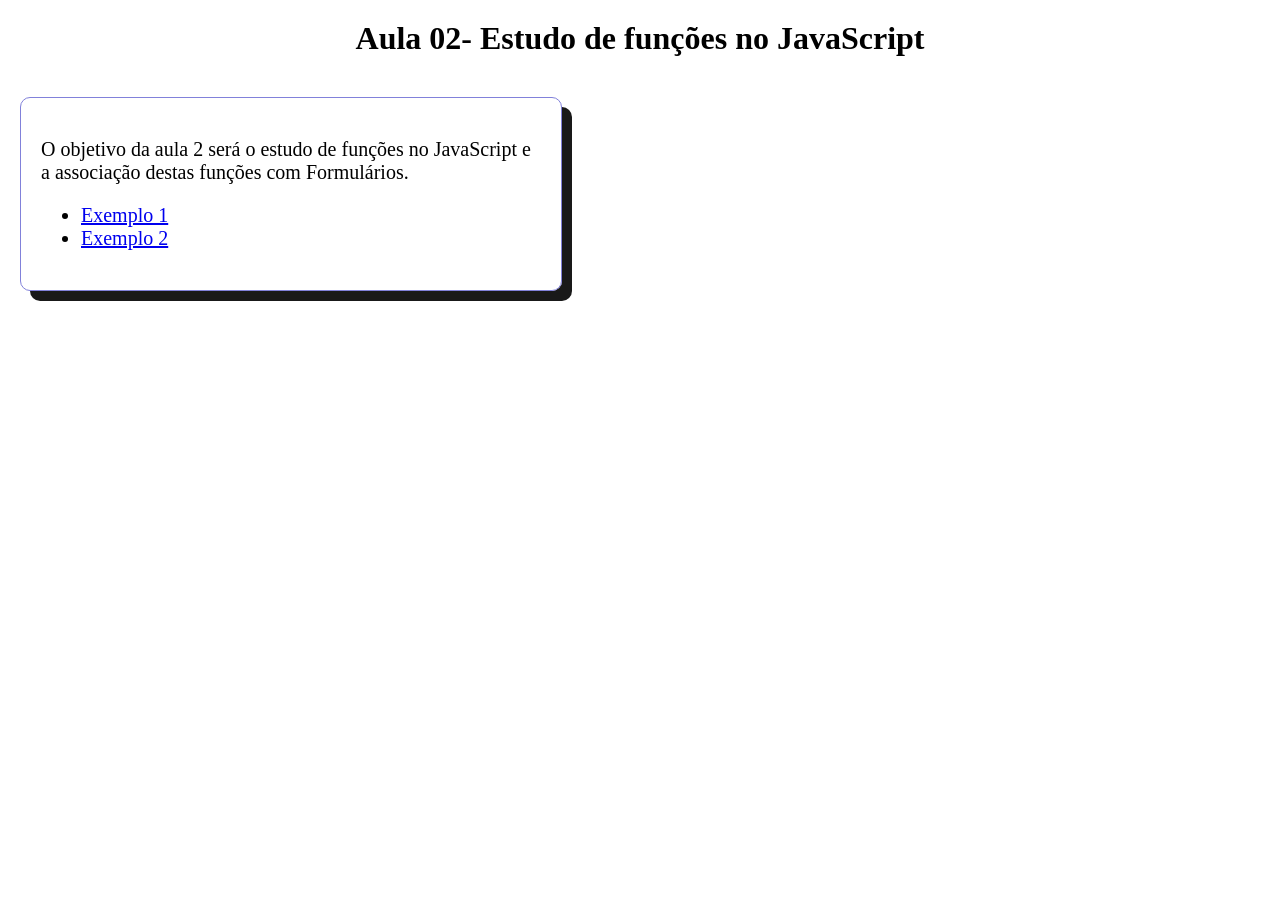
<file: Aula02/index.html>
<!DOCTYPE html>
<html lang="en">
<head>
    <meta charset="UTF-8">
    <meta name="viewport" content="width=device-width, initial-scale=1.0">
    <title>Document</title>

    <link rel="stylesheet" href="estilos.css">
</head>

<body>
    
    <h1>Aula 02- Estudo de funções no JavaScript</h1>
<div class="conteudo">

<p>
    O objetivo da aula 2 será o estudo de funções
    no JavaScript e a associação destas funções 
    com Formulários.
</p>

<ul>
    <li><a href="exemplo01.html">Exemplo 1</a></li>
    <li><a href="exemplo2.html">Exemplo 2</a></li>
</ul>



</div>

</body>
</html>
</file>
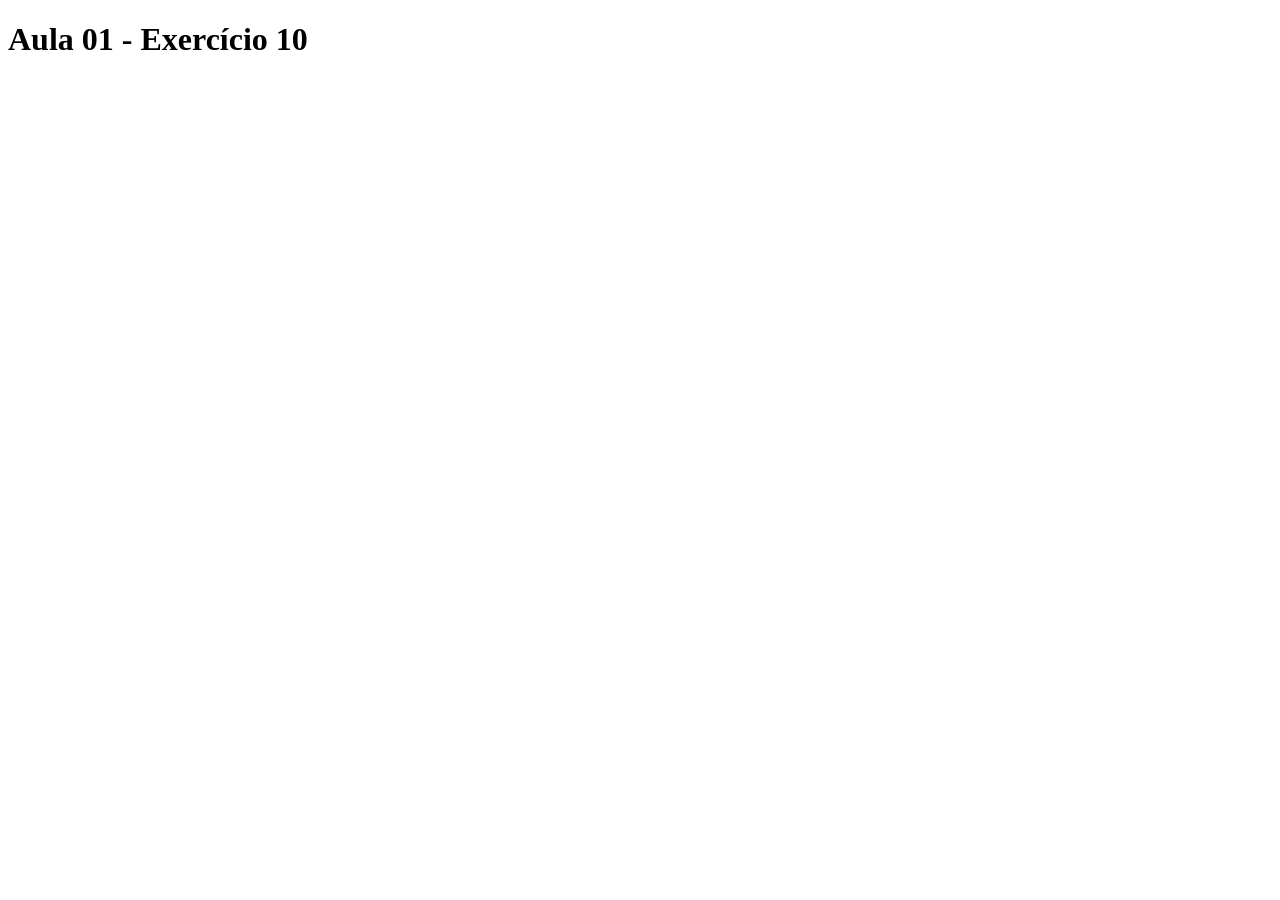
<file: exercicio10.html>
<!DOCTYPE html>
<html lang="en">
<head>
    <meta charset="UTF-8">
    <meta name="viewport" content="width=device-width, initial-scale=1.0">
    <title>Document</title>
</head>
<body>
    <script src="exercicio10.js"></script>
</body>
</html>
</file>
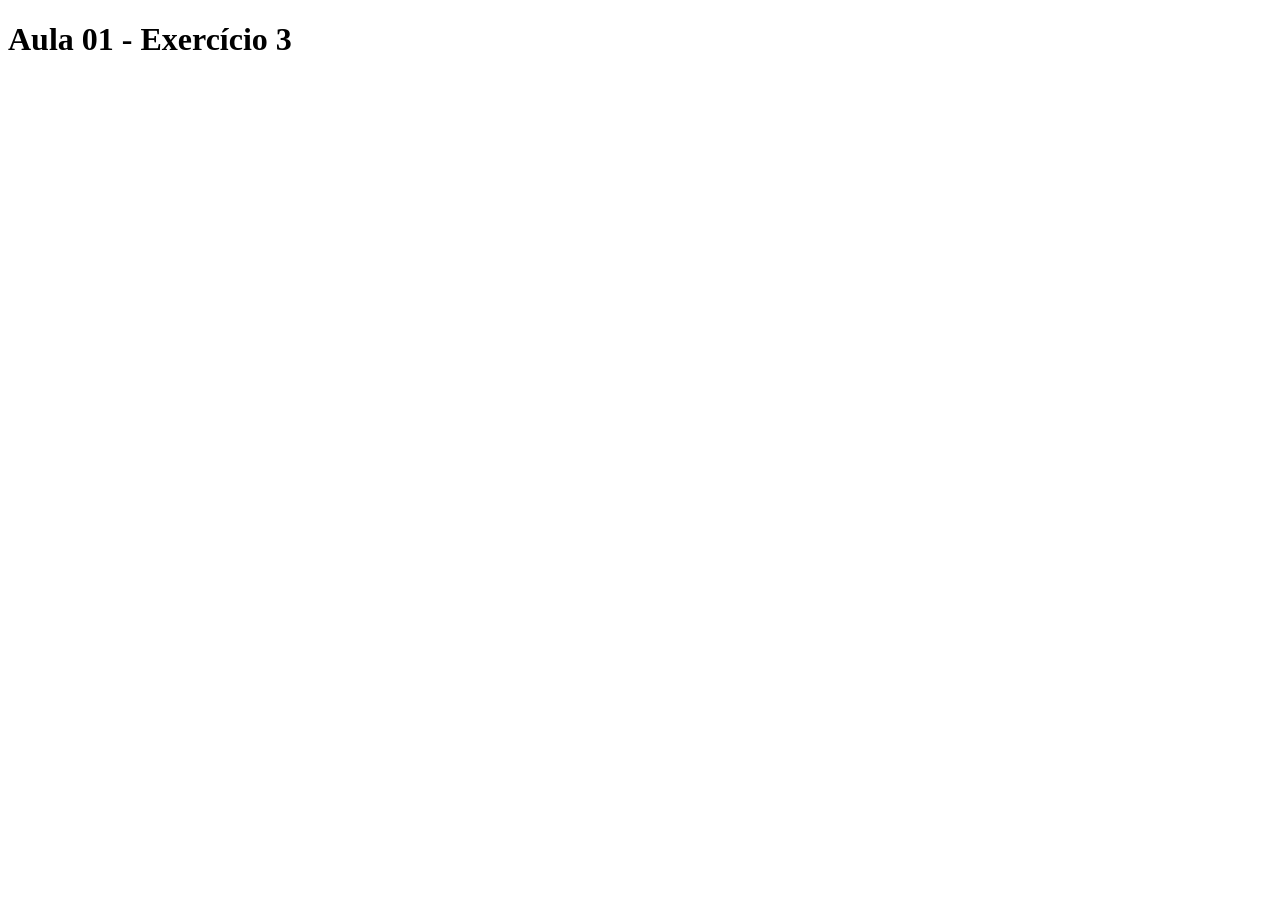
<file: exercicio4.html>
<!DOCTYPE html>
<html lang="en">
<head>
    <meta charset="UTF-8">
    <meta name="viewport" content="width=device-width, initial-scale=1.0">
    <title>Document</title>
</head>
<body>
    <script src="exercicio4.js"></script>
</body>
</html>
</file>
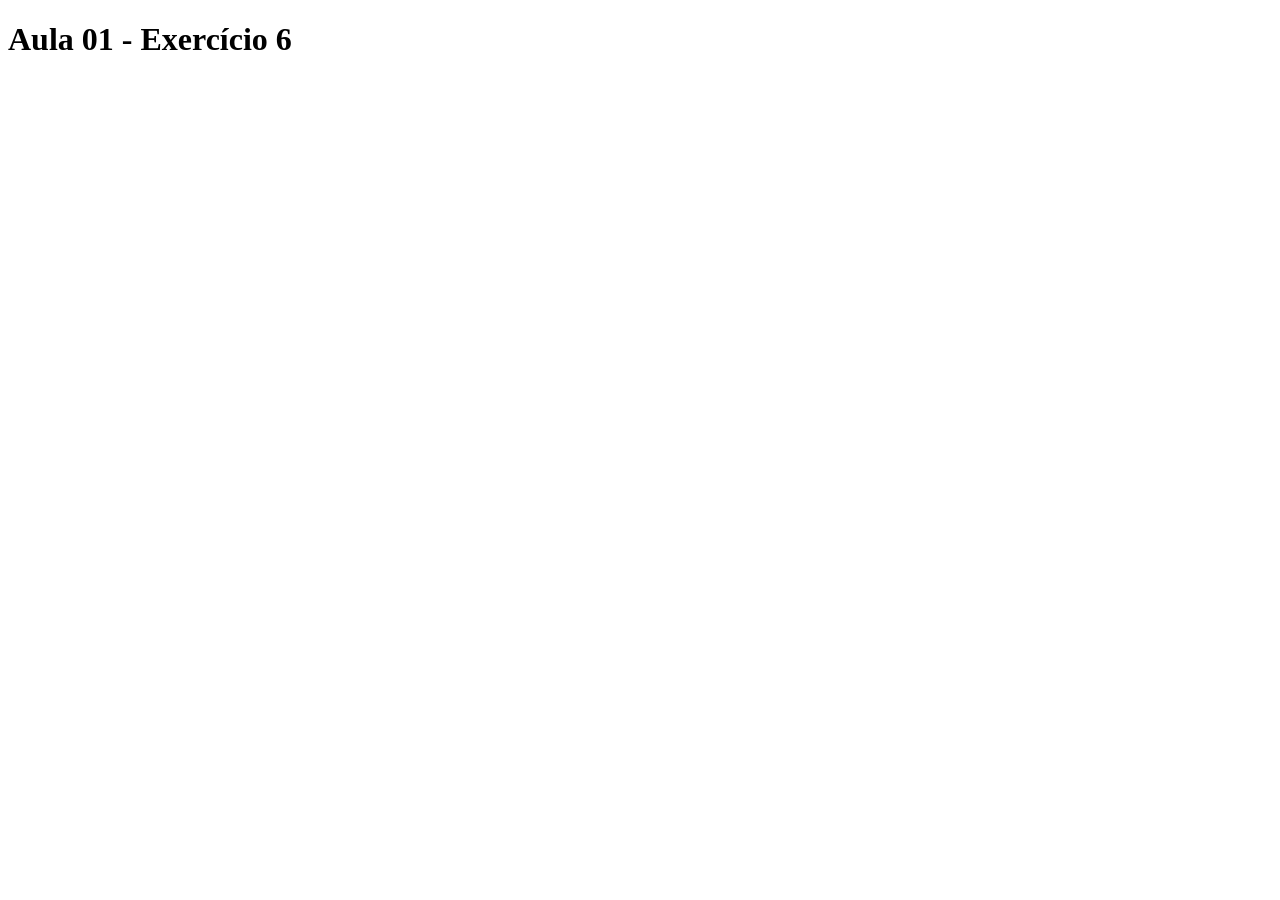
<file: exercicio6.html>
<!DOCTYPE html>
<html lang="en">
<head>
    <meta charset="UTF-8">
    <meta name="viewport" content="width=device-width, initial-scale=1.0">
    <title>Document</title>
</head>
<body>
    <script src="exercicio6.js"></script>
</body>
</html>
</file>
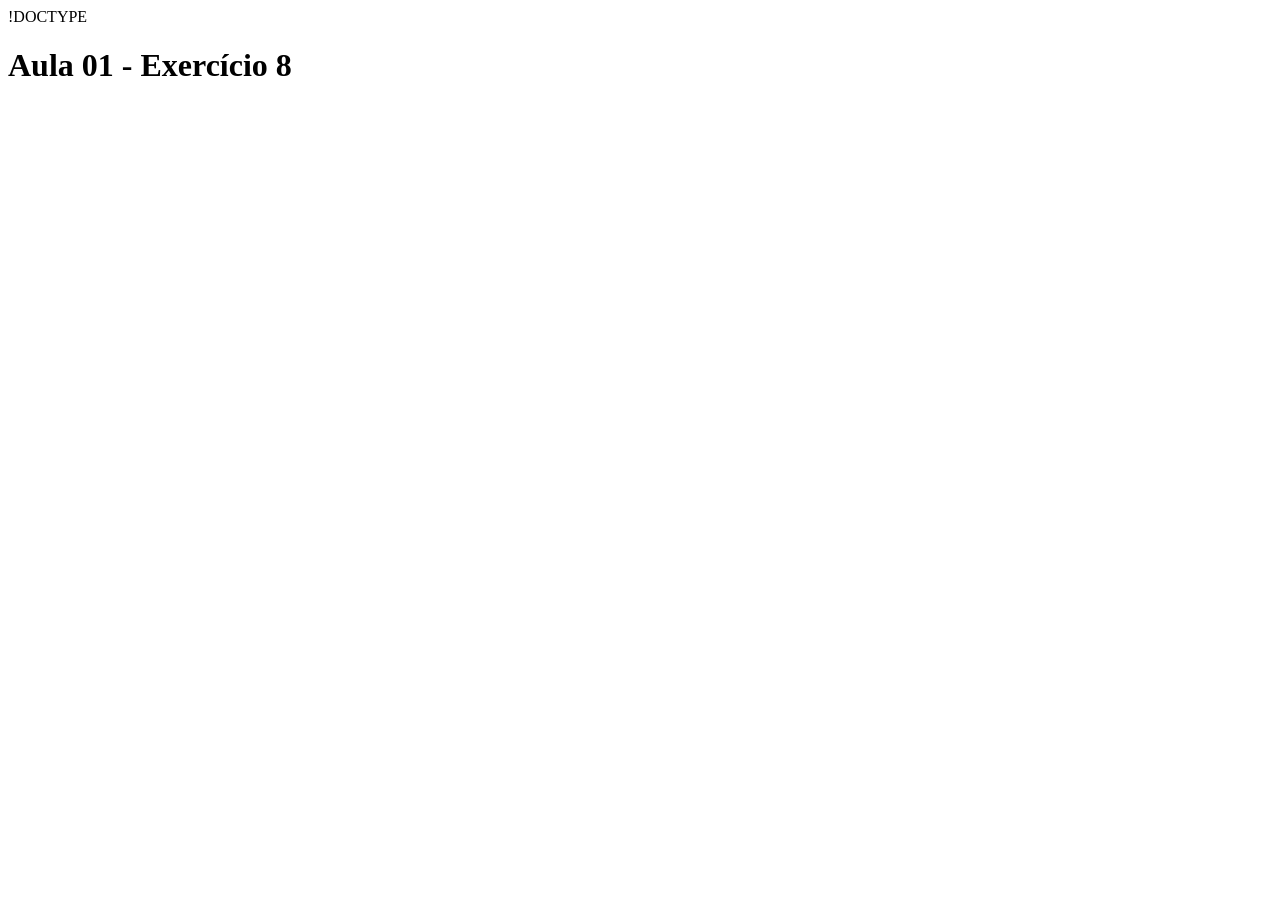
<file: exercicio8.html>
!DOCTYPE <html>
<html lang="en">
<head>
    <meta charset="UTF-8">
    <meta name="viewport" content="width=device-width, initial-scale=1.0">
    <title>Document</title>
</head>
<body>
    <script src="exercicio8.js"></script>
</body>
</html>
</file>
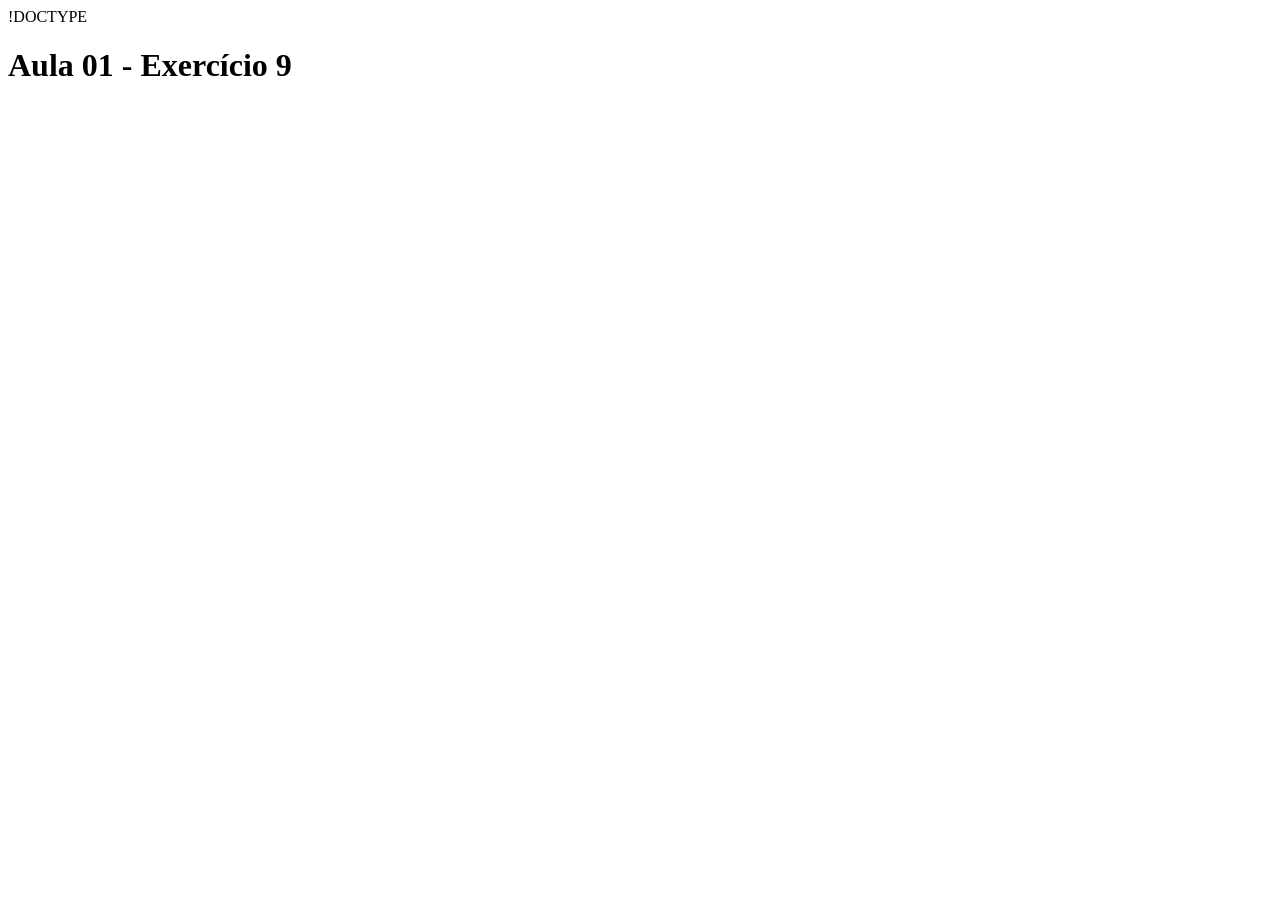
<file: exercicio9.html>
!DOCTYPE <html>
<html lang="en">
<head>
    <meta charset="UTF-8">
    <meta name="viewport" content="width=device-width, initial-scale=1.0">
    <title>Document</title>
</head>
<body>
    <script src="exercicio9.js"></script>
</body>
</html>
</file>
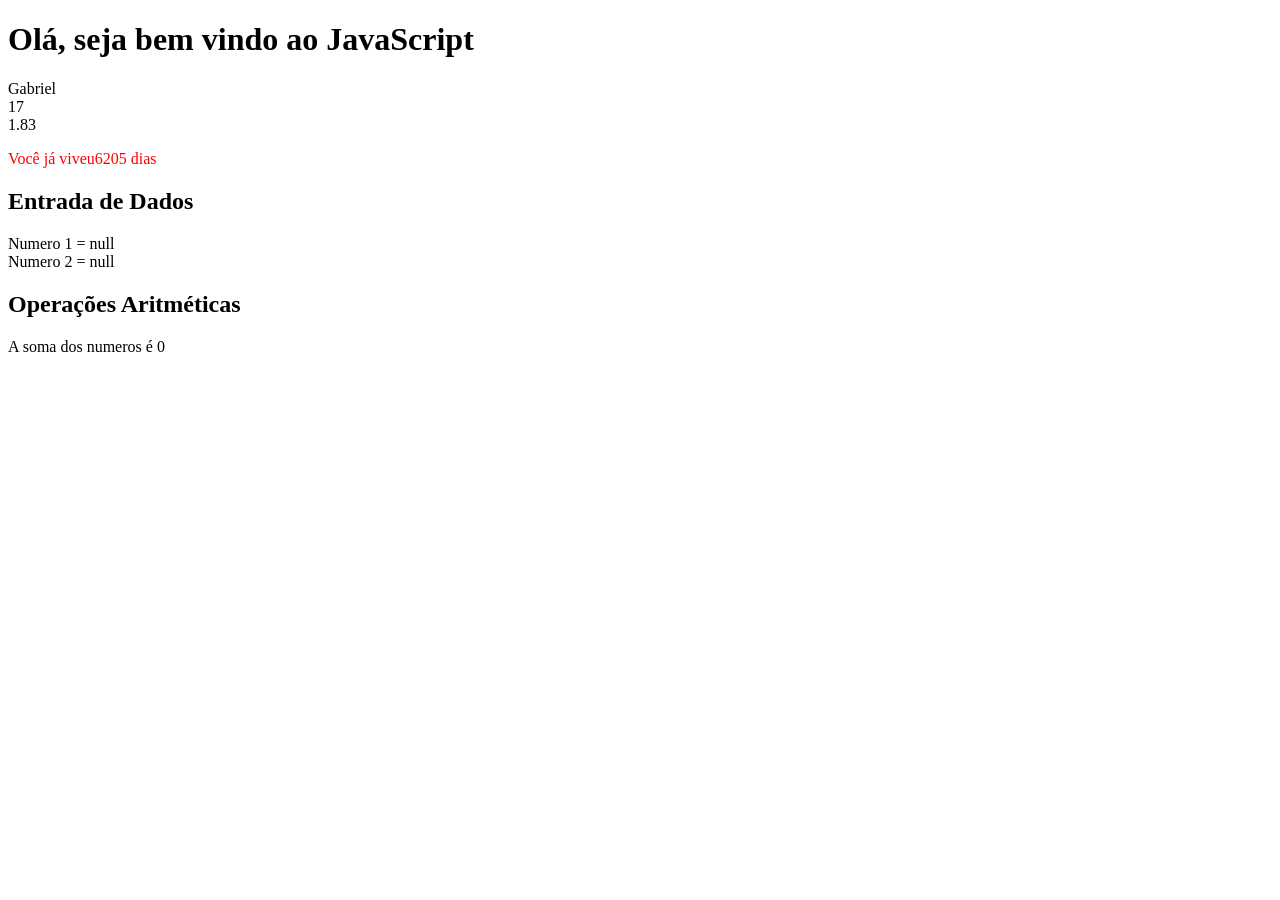
<file: Aula01/exemplo1.html>
<!DOCTYPE html>
<html lang="en">
<head>
    <meta charset="UTF-8">
    <meta name= "viewport" content="width=, initial-scale=1.0">
    <title>Document</title>
</head>
<body>
    

<script src="script.js"></script>
<script src="exemplo1.js"></script>


</body>
</html>
</file>
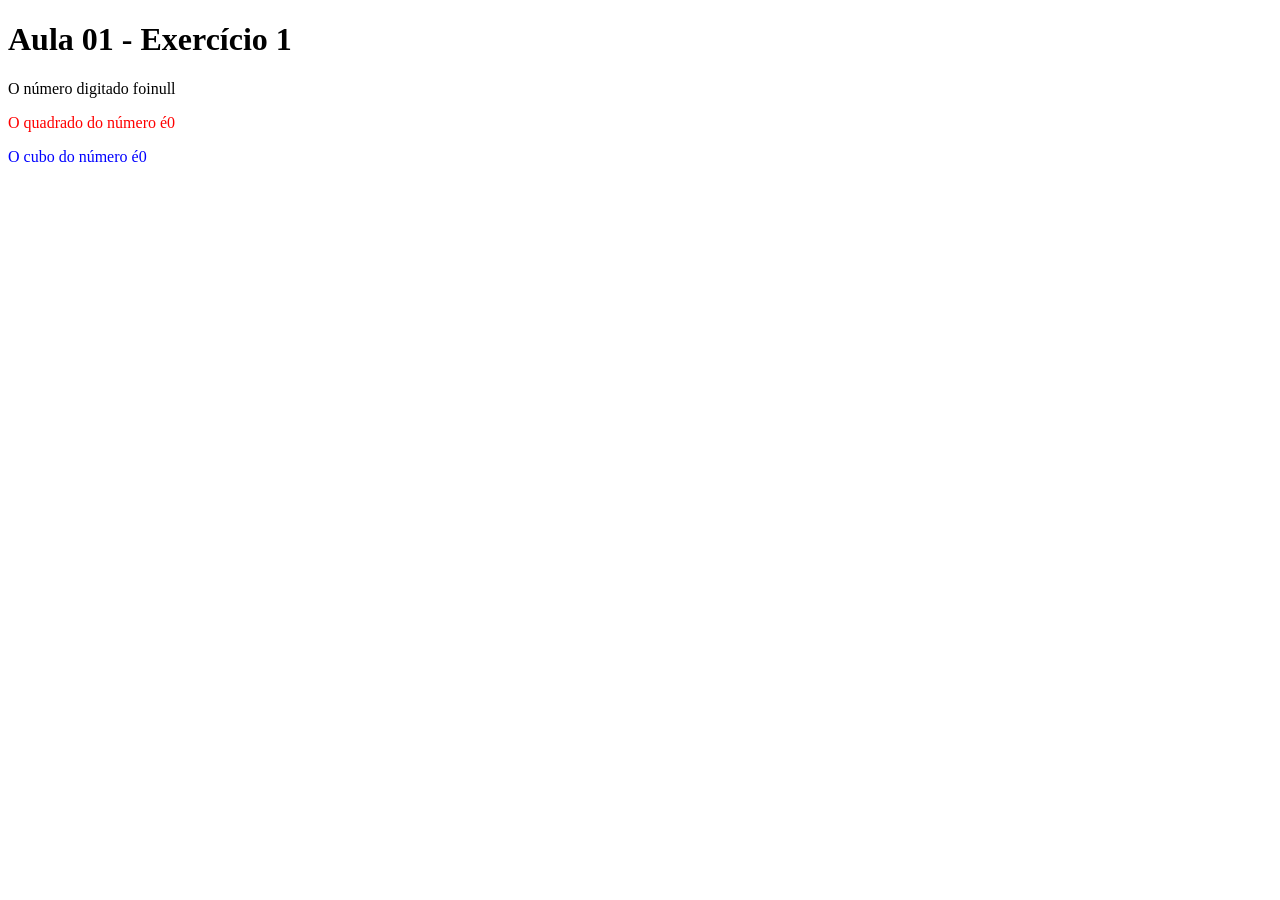
<file: Aula01/exercicio1.html>
<!DOCTYPE html>
<html lang="en">
<head>
    <meta charset="UTF-8"
    <meta name="viewport" content="width=device-width, initial-scale=1.0">
    <title>Document</title>
</head>
<body>
    
<script src="exercicio1.js"></script>

</body>
</html>
</file>
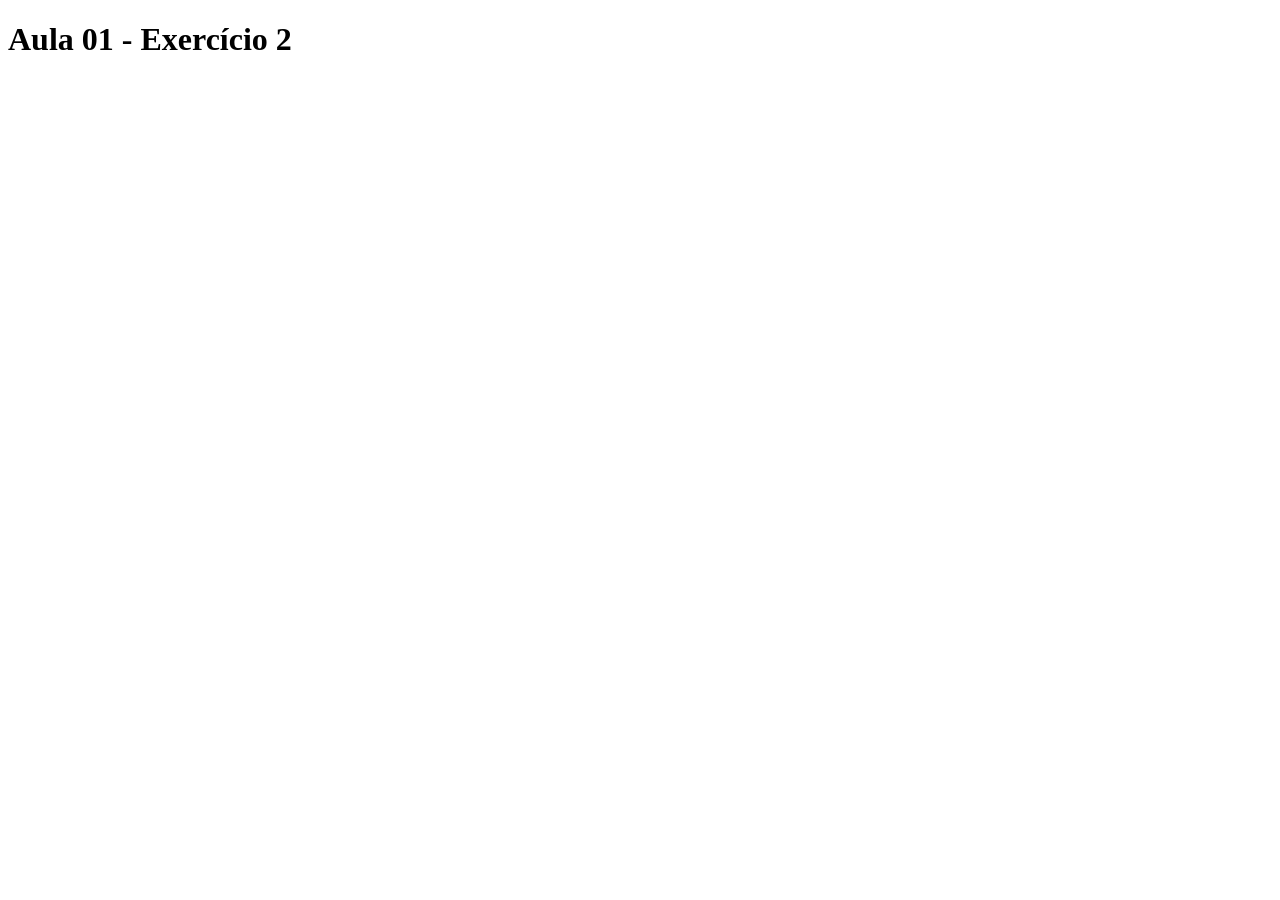
<file: Aula01/exercicio2.html>
<!DOCTYPE html>
<html lang="en">
<head>
    <meta charset="UTF-8">
    <meta name="viewport" content="width=device-width, initial-scale=1.0">
    <title>Document</title>
</head>
<body>
    
<script src="exercicio2.js"></script>

</body>
</html>
</file>
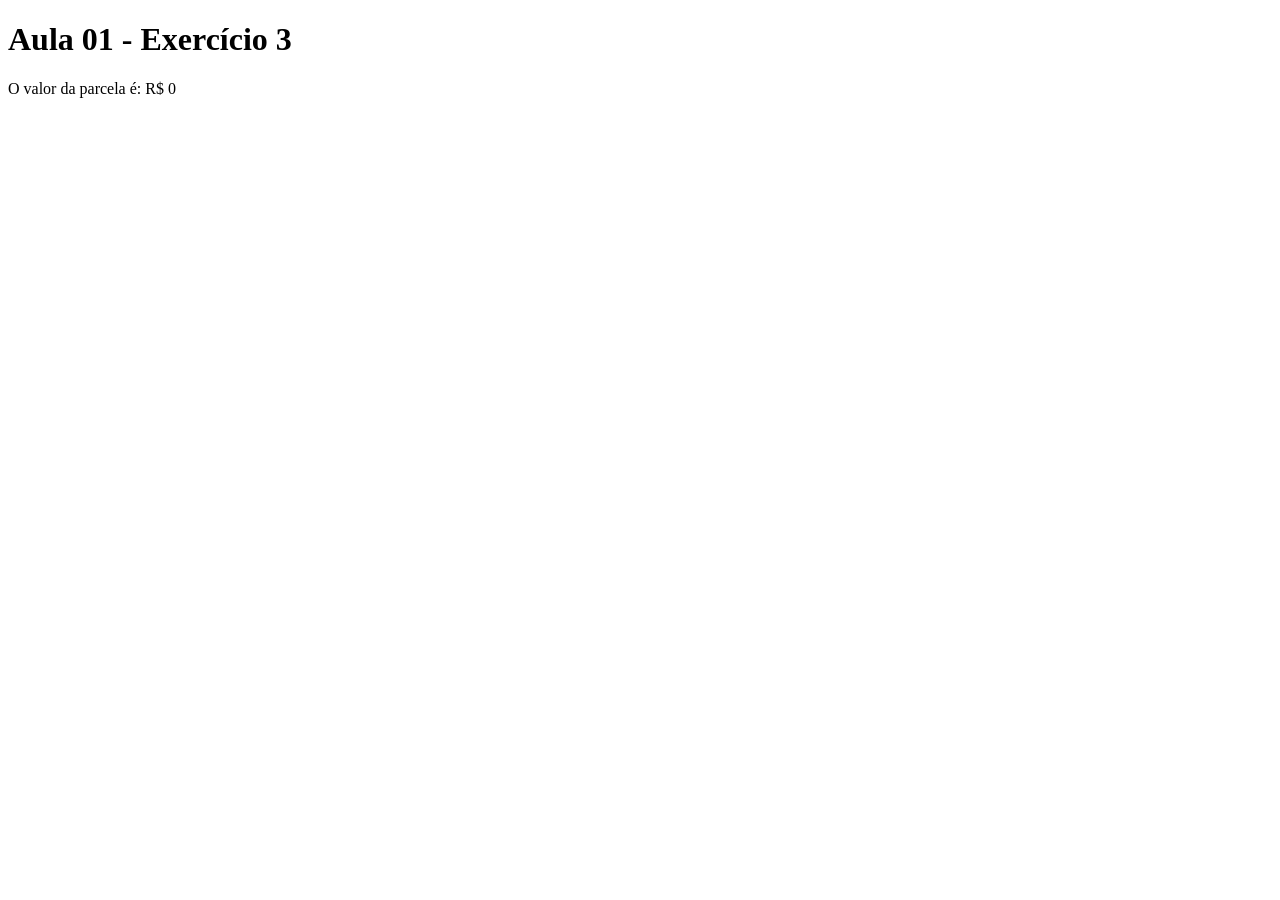
<file: Aula01/exercicio3.html>
<!DOCTYPE html>
<html lang="en">
<head>
    <meta charset="UTF-8">
    <meta name="viewport" content="width=device-width, initial-scale=1.0">
    <title>Document</title>
</head>
<body>
    <script src="exercicio3.js"></script>
</body>
</html>
</file>
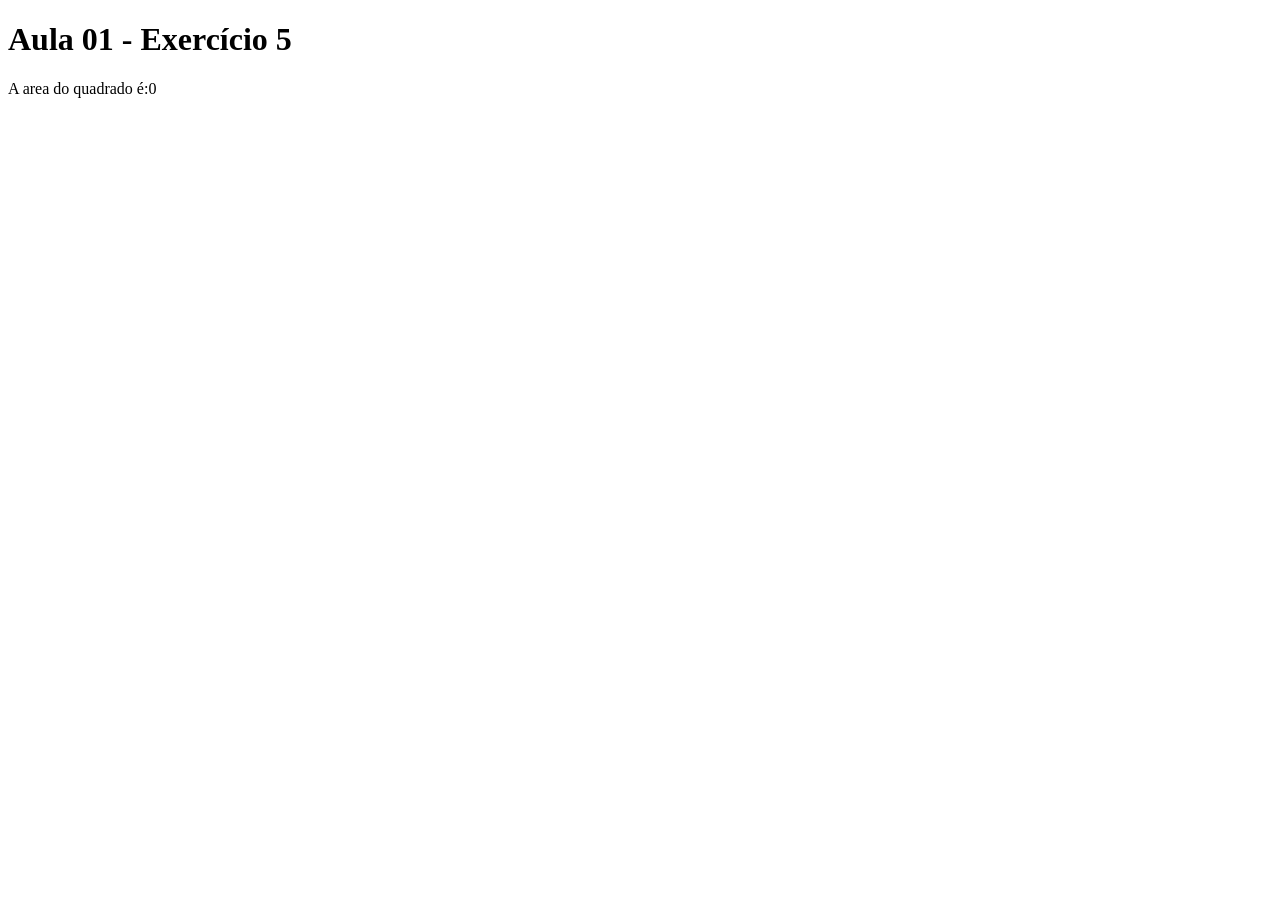
<file: Aula01/exercicio5.html>
<!DOCTYPE html>
<html lang="en">
<head>
    <meta charset="UTF-8">
    <meta name="viewport" content="width=device-width, initial-scale=1.0">
    <title>Document</title>
</head>
<body>
    <script src="exercicio5.js"></script>
</body>
</html>
</file>
<file: Aula02/estilos.css>
body{
    margin: 0;
    padding: 0;
}
h1{
    margin: 0;
    padding: 20px;
    text-align: center;
    background-color: darkblue
    color rgb(44, 3, 154);
}
input[type=button]{
    padding: 10px;
}
form{
    border: 1px solid rgb(100, 58, 8);
width: 500px;
margin: 20px auto;
padding: 20px;
}
.conteudo{
    border: 1px solid rgb(129, 129, 218);
margin: 20px;
width: 500px;
padding: 20px;
border-radius: 10px;
box-shadow: 10px 10px rgb(25, 25, 25);
font-size: 20px;
}
</file>
